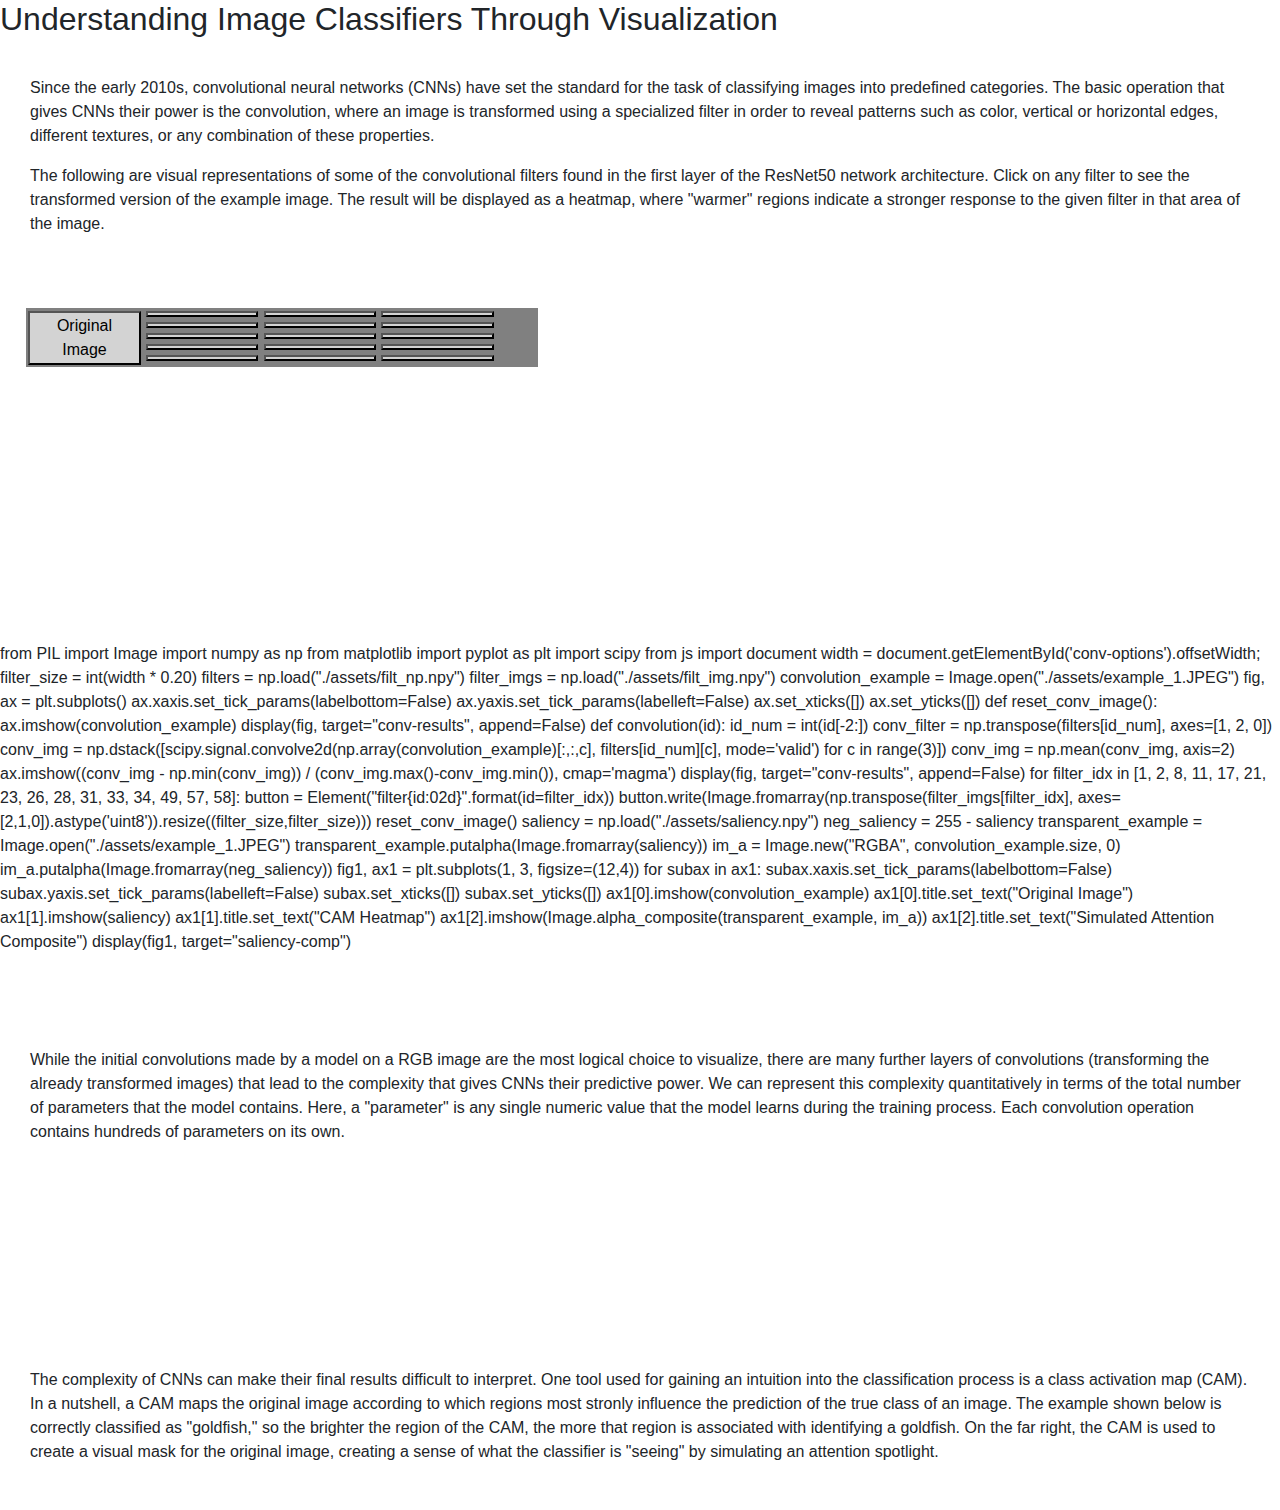
<file: index.html>
<!DOCTYPE html>
<meta charset="utf-8">

<html lang="en">
  <head>
    <!-- Required meta tags -->
    <meta charset="utf-8">
    <meta name="viewport" content="width=device-width, initial-scale=1, shrink-to-fit=no">

    <!-- Bootstrap CSS -->
    <link rel="stylesheet" href="https://cdn.jsdelivr.net/npm/bootstrap@4.0.0/dist/css/bootstrap.min.css" integrity="sha384-Gn5384xqQ1aoWXA+058RXPxPg6fy4IWvTNh0E263XmFcJlSAwiGgFAW/dAiS6JXm" crossorigin="anonymous">
    <script defer src="https://pyscript.net/latest/pyscript.js"></script>
    <link rel="stylesheet" href="./custom.css">

    <title>CNN Model Visualization</title>
  </head>
  <body>
    <h2>Understanding Image Classifiers Through Visualization</h2>

    <div class="explain">
      <p>Since the early 2010s, convolutional neural networks (CNNs) have set the standard for the task of classifying images into predefined categories.
        The basic operation that gives CNNs their power is the convolution, where an image is transformed using a specialized filter in order to reveal patterns
        such as color, vertical or horizontal edges, different textures, or any combination of these properties.
      </p>

      <p>
        The following are visual representations of some of the convolutional filters found in the first layer of the ResNet50 network architecture.
        Click on any filter to see the transformed version of the example image. The result will be displayed as a heatmap, where "warmer" regions indicate
        a stronger response to the given filter in that area of the image.
      </p>
    </div>

    <div class="supercontainer">
    <div class="convolution-demo">
      <div class="image-container" id="conv-options">
        <div class="button-container">
          <button py-click="reset_conv_image()" id="reset00" class="reset-button">Original Image</button>
          <button py-click="convolution('filter01')" id="filter01" class="filter-button"></button>
          <button py-click="convolution('filter02')" id="filter02" class="filter-button"></button>
          <button py-click="convolution('filter08')" id="filter08" class="filter-button"></button>
          <button py-click="convolution('filter11')" id="filter11" class="filter-button"></button>
          <button py-click="convolution('filter17')" id="filter17" class="filter-button"></button>
          <button py-click="convolution('filter21')" id="filter21" class="filter-button"></button>
          <button py-click="convolution('filter23')" id="filter23" class="filter-button"></button>
          <button py-click="convolution('filter26')" id="filter26" class="filter-button"></button>
          <button py-click="convolution('filter28')" id="filter28" class="filter-button"></button>
          <button py-click="convolution('filter31')" id="filter31" class="filter-button"></button>
          <button py-click="convolution('filter33')" id="filter33" class="filter-button"></button>
          <button py-click="convolution('filter34')" id="filter34" class="filter-button"></button>
          <button py-click="convolution('filter49')" id="filter49" class="filter-button"></button>
          <button py-click="convolution('filter57')" id="filter57" class="filter-button"></button>
          <button py-click="convolution('filter58')" id="filter58" class="filter-button"></button>

        </div>
      </div>

      <div class="image-container" id="conv-results"></div>
    </div>
    <py-config src="./config.toml"></py-config>
    <py-script>
      from PIL import Image
      import numpy as np
      from matplotlib import pyplot as plt
      import scipy
      from js import document

      width = document.getElementById('conv-options').offsetWidth;
      filter_size = int(width * 0.20)

      filters = np.load("./assets/filt_np.npy")
      filter_imgs = np.load("./assets/filt_img.npy")
      convolution_example = Image.open("./assets/example_1.JPEG")
      fig, ax = plt.subplots()
      ax.xaxis.set_tick_params(labelbottom=False)
      ax.yaxis.set_tick_params(labelleft=False)
      ax.set_xticks([])
      ax.set_yticks([])

      def reset_conv_image():
        ax.imshow(convolution_example)
        display(fig, target="conv-results", append=False)

      def convolution(id):
        id_num = int(id[-2:])
        conv_filter = np.transpose(filters[id_num], axes=[1, 2, 0])
        conv_img = np.dstack([scipy.signal.convolve2d(np.array(convolution_example)[:,:,c], filters[id_num][c], mode='valid') for c in range(3)])
        conv_img = np.mean(conv_img, axis=2)

        ax.imshow((conv_img - np.min(conv_img)) / (conv_img.max()-conv_img.min()), cmap='magma')

        display(fig, target="conv-results", append=False)

      for filter_idx in [1, 2, 8, 11, 17, 21, 23, 26, 28, 31, 33, 34, 49, 57, 58]:
        button = Element("filter{id:02d}".format(id=filter_idx))
        button.write(Image.fromarray(np.transpose(filter_imgs[filter_idx], axes=[2,1,0]).astype('uint8')).resize((filter_size,filter_size)))

      reset_conv_image()

      saliency = np.load("./assets/saliency.npy")
      neg_saliency = 255 - saliency
      transparent_example = Image.open("./assets/example_1.JPEG")
      transparent_example.putalpha(Image.fromarray(saliency))
      im_a = Image.new("RGBA", convolution_example.size, 0)
      im_a.putalpha(Image.fromarray(neg_saliency))

      fig1, ax1 = plt.subplots(1, 3, figsize=(12,4))
      for subax in ax1:
          subax.xaxis.set_tick_params(labelbottom=False)
          subax.yaxis.set_tick_params(labelleft=False)
          subax.set_xticks([])
          subax.set_yticks([])
      ax1[0].imshow(convolution_example)
      ax1[0].title.set_text("Original Image")
      ax1[1].imshow(saliency)
      ax1[1].title.set_text("CAM Heatmap")
      ax1[2].imshow(Image.alpha_composite(transparent_example, im_a))
      ax1[2].title.set_text("Simulated Attention Composite")

      display(fig1, target="saliency-comp")

    </py-script>
    </div>
    <br><p></p><br>
    <div class="explain">
      <p>
        While the initial convolutions made by a model on a RGB image are the most logical choice to visualize, there are many further layers of convolutions
        (transforming the already transformed images) that lead to the complexity that gives CNNs their predictive power. We can represent this complexity quantitatively
        in terms of the total number of parameters that the model contains. Here, a "parameter" is any single numeric value that the model learns during the training process.
        Each convolution operation contains hundreds of parameters on its own.
      </p>
    </div>
    <br>
    <script src="https://d3js.org/d3.v6.js"></script>
    <div id="bar-chart" class="chart"></div>
    <br>

    <div class="explain">
      <p>
        The complexity of CNNs can make their final results difficult to interpret. One tool used for gaining an intuition into the classification process is a class activation map (CAM).
        In a nutshell, a CAM maps the original image according to which regions most stronly influence the prediction of the true class of an image. The example shown below is correctly classified
        as "goldfish," so the brighter the region of the CAM, the more that region is associated with identifying a goldfish. On the far right, the CAM is used to create a visual mask for the original
        image, creating a sense of what the classifier is "seeing" by simulating an attention spotlight.
      </p>
    </div>

    <div id="saliency-comp"></div>

    <script>
        // Set the dimensions and margins of the graph
        const margin = {top:20, right:30, left:60, bottom:30},
        width = 500 - margin.left - margin.right,
        height = 400 - margin.top - margin.bottom;

        const svg = d3.select("#bar-chart")
                    .append("svg")
                    .attr("width", width + margin.left + margin.right)
                    .attr("height", height + margin.top + margin.bottom)
                    .append("g")
                    .attr("transform", `translate(${margin.left}, ${margin.top})`);

        //Read in the data
        d3.csv("model_stats.csv", function(d){
            return {
                name: d['model_name'],
                nparams: +d['nparams'],
                top_1: +d['top1_acc'],
                top_5: d['top5_acc']
            }
        }).then(function(data){
            // Add X Scale
            const x = d3.scaleBand()
                        .domain(data.map(d => d.name))
                        .range([0, width])
                        .padding(0.2);

            // Add Y Scale
            const y = d3.scaleLinear()
                        .domain([0, d3.max(data, d => d.nparams)])
                        .range([height, 0]);

            const color = d3.scaleOrdinal()
                        .domain(data.map(d => d.name))
                        .range(d3.schemeSet3)

            var tooltip = d3.select("#bar-chart")
                             .append("div")
                             .style("position", "absolute")
                             .style("visibility", "hidden")
            // Add axes
            svg.append("g")
                .attr("transform", `translate(0, ${height})`)
                .call(d3.axisBottom(x));

            svg.append("g")
                .call(d3.axisLeft(y));

            let bars = svg.append("g")
                .selectAll("bar")
                .data(data)
                .join("rect")
                    .attr("x", function(d) { return x(d.name); })
                    .attr("y", function(d) { return y(d.nparams); })
                    .attr("width", function(d) {return x.bandwidth()})
                    .attr("height", function(d) {return height - y(d.nparams)})
                    .style("fill", function(d) { return color(d.name); })
                    .style("opacity", 1.0);

            bars.on('click', function(e, d) {
                bars.filter(data => data.name === d.name)
                    .style('opacity', '1.0');
                return bars.filter(data => data.name !== d.name)
                    .style('opacity', '0.5');  })
            bars.on("mouseover", function(e, d) { return tooltip
                                                            .style("visibility", "visible")
                                                            .style("font-family", "arial")
                                                            .html("Model: " + d.name
                                                            + " | Top 5 Accuracy: " + d.top_5
                                                            + " | Top 1 Accuracy: " + d.top_1); });
        })

    </script>

    <!-- Optional JavaScript -->
    <!-- jQuery first, then Popper.js, then Bootstrap JS -->
    <script src="https://cdn.jsdelivr.net/npm/popper.js@1.12.9/dist/umd/popper.min.js" integrity="sha384-ApNbgh9B+Y1QKtv3Rn7W3mgPxhU9K/ScQsAP7hUibX39j7fakFPskvXusvfa0b4Q" crossorigin="anonymous"></script>
    <script src="https://cdn.jsdelivr.net/npm/bootstrap@4.0.0/dist/js/bootstrap.min.js" integrity="sha384-JZR6Spejh4U02d8jOt6vLEHfe/JQGiRRSQQxSfFWpi1MquVdAyjUar5+76PVCmYl" crossorigin="anonymous"></script>
  </body>
</html>
</file>
<file: custom.css>
.convolution-demo {
    height: 40vh;
}

.explain {
    padding: 30px;
    clear: both;
}

.button-container {
    background: gray;
    overflow-y: auto;
}

.image-container {
    width: 44%;
    float: left;
    padding: 2%;
}

.button-container > button {
    width: 22%;
    height: 22%;
    float: left;
    background: lightgray;   
    margin: 0.5%;
}

.button-container > button:focus {
    background: red;
}

.chart {
    padding: 50px;
}
</file>
